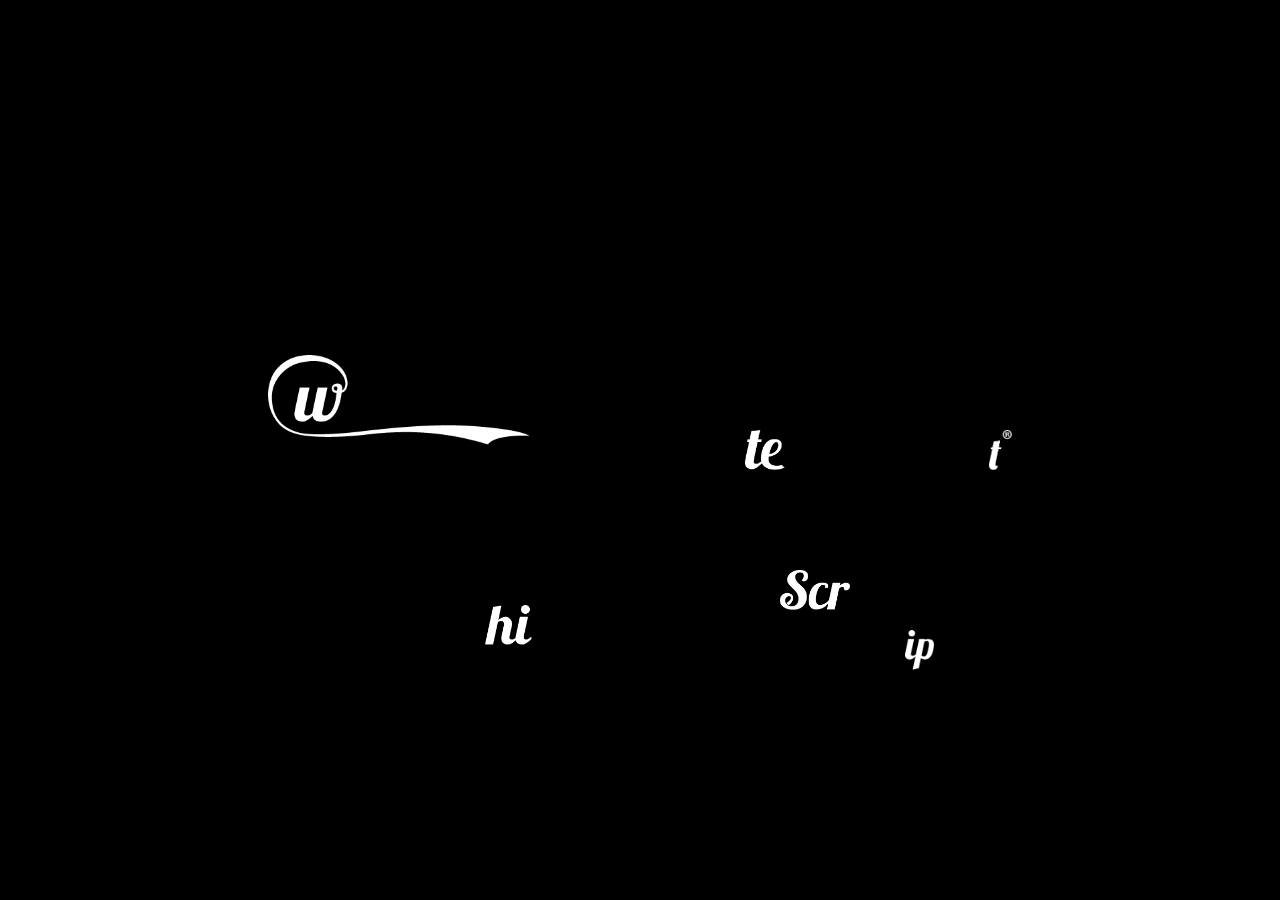
<file: index.html>
<!DOCTYPE html>
<html lang="en">

<head>
    <meta charset="UTF-8">

    <!-- <meta name="viewport" content="width=1920"> -->
    <meta http-equiv="X-UA-Compatible" content="IE=edge">
    <meta name="viewport" content="width=device-width, initial-scale=1.0">

    <title>White Script</title>

    <link rel="stylesheet" href="assets/css/bootstrap.min.css">
    <link rel="stylesheet" href="assets/css/indexs.css">
    <link rel="stylesheet" href="assets/css/new.css">

    
</head>

<body>
    <div class="blur"></div>
    <div class="container">
        <div>
            <img class="txt text-1" src="assets/img/index/text-1.png" alt="" srcset="">
            <img class="txt text-2" src="assets/img/index/text-2.png" alt="" srcset="">
            <img class="txt text-3" src="assets/img/index/text-3.png" alt="" srcset="">
            <img class="txt text-4" src="assets/img/index/text-4.png" alt="" srcset="">
            <img class="txt text-5" src="assets/img/index/text-5.png" alt="" srcset="">
            <img class="txt text-6" src="assets/img/index/text-6.png" alt="" srcset="">
        </div>

</body>
<script>
    setTimeout('Redirect()', 8000);
    function Redirect() {
        window.location = "home.html";
    } 
</script>

</html>
</file>
<file: assets/css/indexs.css>
@import "fonts.css";
@import "loaderWave.css";
@import "navbar.css";
.btn-primary {
    background-color: transparent !important;
    color: #3f567d !important;
    border: 2px solid #3f567d !important;
  }
</file>
<file: assets/css/new.css>
body {
    background-color: black;
}

.container {
    width: 100%;
    text-align: center;
    /* position the div in center */
    margin: 50vh auto 0;
    transform: translateY(-50%);
}

@media screen and (min-width: 769px) {
    .txt {
        height: 40px;
    }

    .text-1 {
        height: 90px;
        position: relative;
        animation: text-1 ease 5s;
        /* animation-delay: 0.5s; */
        left: -150px;
        top: -50px;
        -webkit-animation-fill-mode: forwards;
        animation-fill-mode: forwards;
    }

    @keyframes text-1 {
        0% {
            left: -150px;
            top: -50px;
        }

        100% {
            top: 0px;
            left: 0px;
        }
    }

    .text-2 {
        position: absolute;
        animation: text-2 ease 5s;
        /* animation-delay: 0.5s; */
        margin-left: -200px;
        bottom: -150px;

        -webkit-animation-fill-mode: forwards;
        animation-fill-mode: forwards;
    }

    @keyframes text-2 {
        0% {
            margin-left: -200px;
            bottom: -150px;
        }

        100% {
            margin-left: -80px;
            bottom: -60px;
        }
    }

    .text-3 {
        position: relative;
        animation: text-3 ease 5s;
        /* animation-delay: 0.5s; */
        right: -60px;

        -webkit-animation-fill-mode: forwards;
        animation-fill-mode: forwards;
    }

    @keyframes text-3 {
        0% {
            right: -60px;
        }

        100% {
            right: -10px;
        }
    }

    .text-4 {
        position: relative;
        animation: text-4 ease 5s;
        /* animation-delay: 0.5s; */
        bottom: -140px;
        right: -50px;

        -webkit-animation-fill-mode: forwards;
        animation-fill-mode: forwards;
    }

    @keyframes text-4 {
        0% {
            bottom: -140px;
            right: -50px;
        }

        100% {
            bottom: -60px;
            right: -20px;
        }
    }

    .text-5 {
        position: relative;
        animation: text-5 ease 5s;
        /* animation-delay: 0.5s; */
        bottom: -200px;
        right: -100px;

        -webkit-animation-fill-mode: forwards;
        animation-fill-mode: forwards;
    }

    @keyframes text-5 {
        0% {
            bottom: -200px;
            right: -100px;
        }

        100% {
            bottom: -80px;
            right: -40px;
        }
    }

    .text-6 {
        position: relative;
        animation: text-6 ease 5s;
        /* animation-delay: 0.5s; */

        right: -150px;

        -webkit-animation-fill-mode: forwards;
        animation-fill-mode: forwards;
    }

    @keyframes text-6 {
        0% {
            right: -150px;
        }

        100% {
            right: -50px;
        }
    }
}

@media screen and (max-width: 768px) {
    .txt {
        height: 35px;
    }

    .text-1 {
        height: 60px;
        position: relative;
        animation: text-1 ease 5s;
        /* animation-delay: 0.5s; */
        left: -100px;
        top: -20px;
        -webkit-animation-fill-mode: forwards;
        animation-fill-mode: forwards;
    }

    @keyframes text-1 {
        0% {
            left: -100px;
            top: -20px;
        }

        100% {
            top: 0px;
            left: 0px;
        }
    }

    .text-2 {
        position: absolute;
        animation: text-2 ease 5s;
        /* animation-delay: 0.5s; */
        margin-left: -150px;
        bottom: -100px;

        -webkit-animation-fill-mode: forwards;
        animation-fill-mode: forwards;
    }

    @keyframes text-2 {
        0% {
            margin-left: -150px;
            bottom: -100px;
        }

        100% {
            margin-left: -50px;
            bottom: -40px;
        }
    }

    .text-3 {
        position: relative;
        animation: text-3 ease 5s;
        /* animation-delay: 0.5s; */
        right: -50px;

        -webkit-animation-fill-mode: forwards;
        animation-fill-mode: forwards;
    }

    @keyframes text-3 {
        0% {
            right: -50px;
        }

        100% {
            right: -5px;
        }
    }

    .text-4 {
        position: relative;
        animation: text-4 ease 5s;
        /* animation-delay: 0.5s; */
        bottom: -80px;
        right: -60px;

        -webkit-animation-fill-mode: forwards;
        animation-fill-mode: forwards;
    }

    @keyframes text-4 {
        0% {
            bottom: -80px;
            right: -60px;
        }

        100% {
            bottom: -40px;
            right: -25px;
        }
    }

    .text-5 {
        position: relative;
        animation: text-5 ease 5s;
        /* animation-delay: 0.5s; */
        bottom: -120px;
        right: -80px;

        -webkit-animation-fill-mode: forwards;
        animation-fill-mode: forwards;
    }

    @keyframes text-5 {
        0% {
            bottom: -120px;
            right: -80px;
        }

        100% {
            bottom: -60px;
            right: -40px;
        }
    }

    .text-6 {
        position: relative;
        animation: text-6 ease 5s;
        /* animation-delay: 0.5s; */

        right: -150px;

        -webkit-animation-fill-mode: forwards;
        animation-fill-mode: forwards;
    }

    @keyframes text-6 {
        0% {
            right: -150px;
        }

        100% {
            right: -50px;
        }
    }


}

@media screen and (max-width: 500px) {
    .txt {
        height: 17px;
    }

    .text-1 {
        height: 35px;
        position: relative;
        animation: text-1 ease 5s;
        /* animation-delay: 0.5s; */
        left: -50px;
        top: -20px;
        -webkit-animation-fill-mode: forwards;
        animation-fill-mode: forwards;
    }

    @keyframes text-1 {
        0% {
            left: -50px;
            top: -20px;
        }

        100% {
            top: 0px;
            left: 0px;
        }
    }

    .text-2 {
        position: absolute;
        animation: text-2 ease 5s;
        /* animation-delay: 0.5s; */
        margin-left: -80px;
        bottom: -70px;

        -webkit-animation-fill-mode: forwards;
        animation-fill-mode: forwards;
    }

    @keyframes text-2 {
        0% {
            margin-left: -80px;
            bottom: -70px;
        }

        100% {
            margin-left: -30px;
            bottom: -20px;
        }
    }

    .text-3 {
        position: relative;
        animation: text-3 ease 5s;
        /* animation-delay: 0.5s; */
        right: -30px;

        -webkit-animation-fill-mode: forwards;
        animation-fill-mode: forwards;
    }

    @keyframes text-3 {
        0% {
            right: -30px;
        }

        100% {
            right: -5px;
        }
    }

    .text-4 {
        position: relative;
        animation: text-4 ease 5s;
        /* animation-delay: 0.5s; */
        bottom: -60px;
        right: -20px;

        -webkit-animation-fill-mode: forwards;
        animation-fill-mode: forwards;
    }

    @keyframes text-4 {
        0% {
            bottom: -60px;
            right: -20px;
        }

        100% {
            bottom: -20px;
            right: -5px;
        }
    }

    .text-5 {
        position: relative;
        animation: text-5 ease 5s;
        /* animation-delay: 0.5s; */
        bottom: -80px;
        right: -30px;

        -webkit-animation-fill-mode: forwards;
        animation-fill-mode: forwards;
    }

    @keyframes text-5 {
        0% {
            bottom: -80px;
            right: -30px;
        }

        100% {
            bottom: -30px;
            right: -5px;
        }
    }

    .text-6 {
        position: relative;
        animation: text-6 ease 5s;
        /* animation-delay: 0.5s; */

        right: -50px;

        -webkit-animation-fill-mode: forwards;
        animation-fill-mode: forwards;
    }

    @keyframes text-6 {
        0% {
            right: -50px;
        }

        100% {
            right: -5px;
        }
    }



}

.blur {
    position: absolute;
    width: 100%;
    min-height: 100vh;
    margin: -50vh 0;
    z-index: 1000;
    animation: blur 5s ease;
    animation-delay: 3s;
    -webkit-animation-fill-mode: forwards;
    animation-fill-mode: forwards;
}

@keyframes blur {
    0% {
        background-color: #00000000;
    }

    30% {
        background-color: rgb(0 0 0 / 30%);
        -webkit-backdrop-filter: blur(5px);
        backdrop-filter: blur(10px);
    }

    45% {
        background-color: rgb(0 0 0 / 10%);
        -webkit-backdrop-filter: blur(3px);
        backdrop-filter: blur(3px);
    }

    100% {
        background-color: black;

    }
}
</file>
